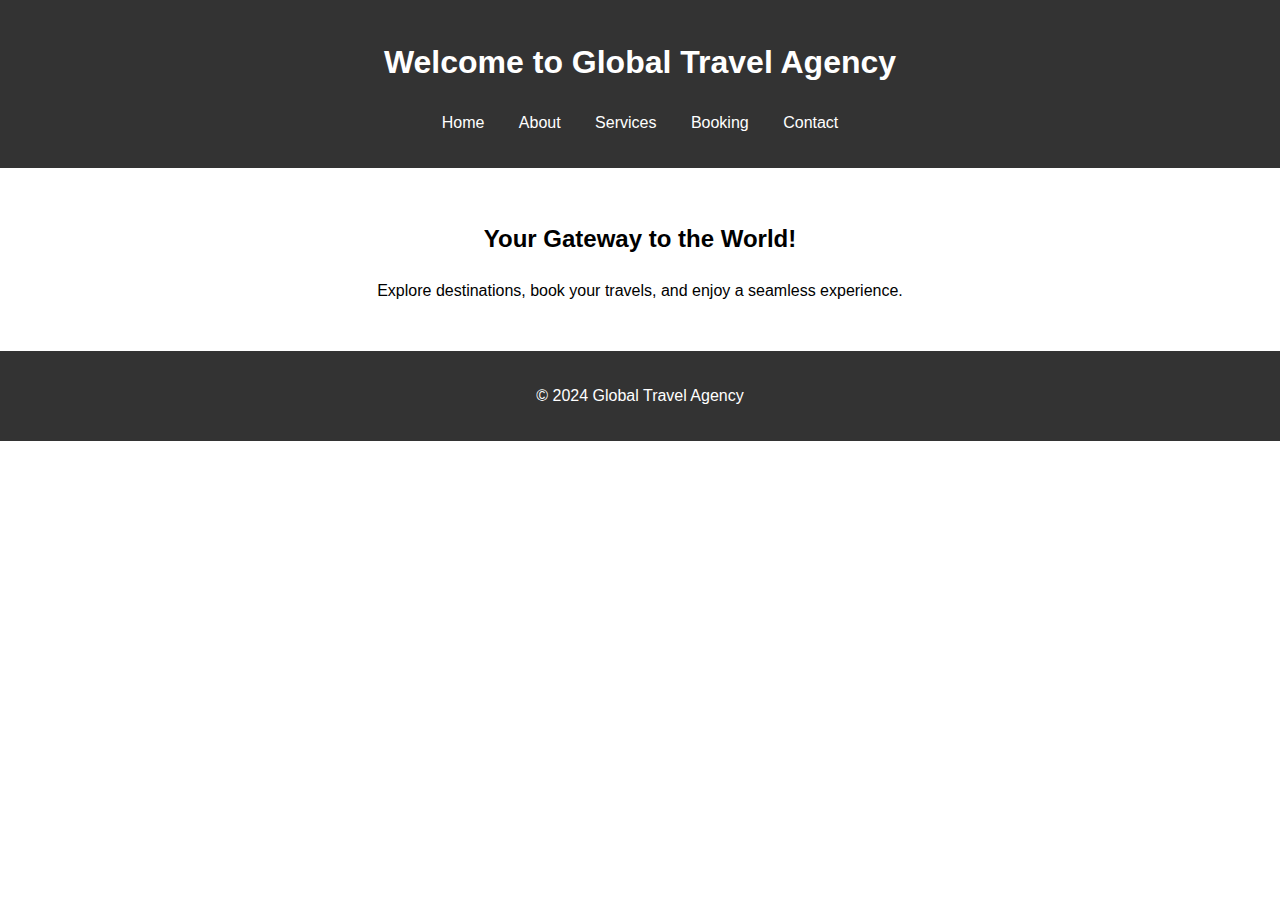
<file: index.html>
<!DOCTYPE html>
<html lang="en">
<head>
    <meta charset="UTF-8">
    <meta name="viewport" content="width=device-width, initial-scale=1.0">
    <title>Home - Travel Agency</title>
    <link rel="stylesheet" href="style.css">
</head>
<body>
    <header>
        <h1>Welcome to Global Travel Agency</h1>
        <nav>
            <a href="index.html">Home</a>
            <a href="about.html">About</a>
            <a href="services.html">Services</a>
            <a href="booking.html">Booking</a>
            <a href="contact.html">Contact</a>
        </nav>
    </header>
    <main>
        <h2>Your Gateway to the World!</h2>
        <p>Explore destinations, book your travels, and enjoy a seamless experience.</p>
    </main>
    <footer>
        <p>&copy; 2024 Global Travel Agency</p>
    </footer>
</body>
</html>
</file>
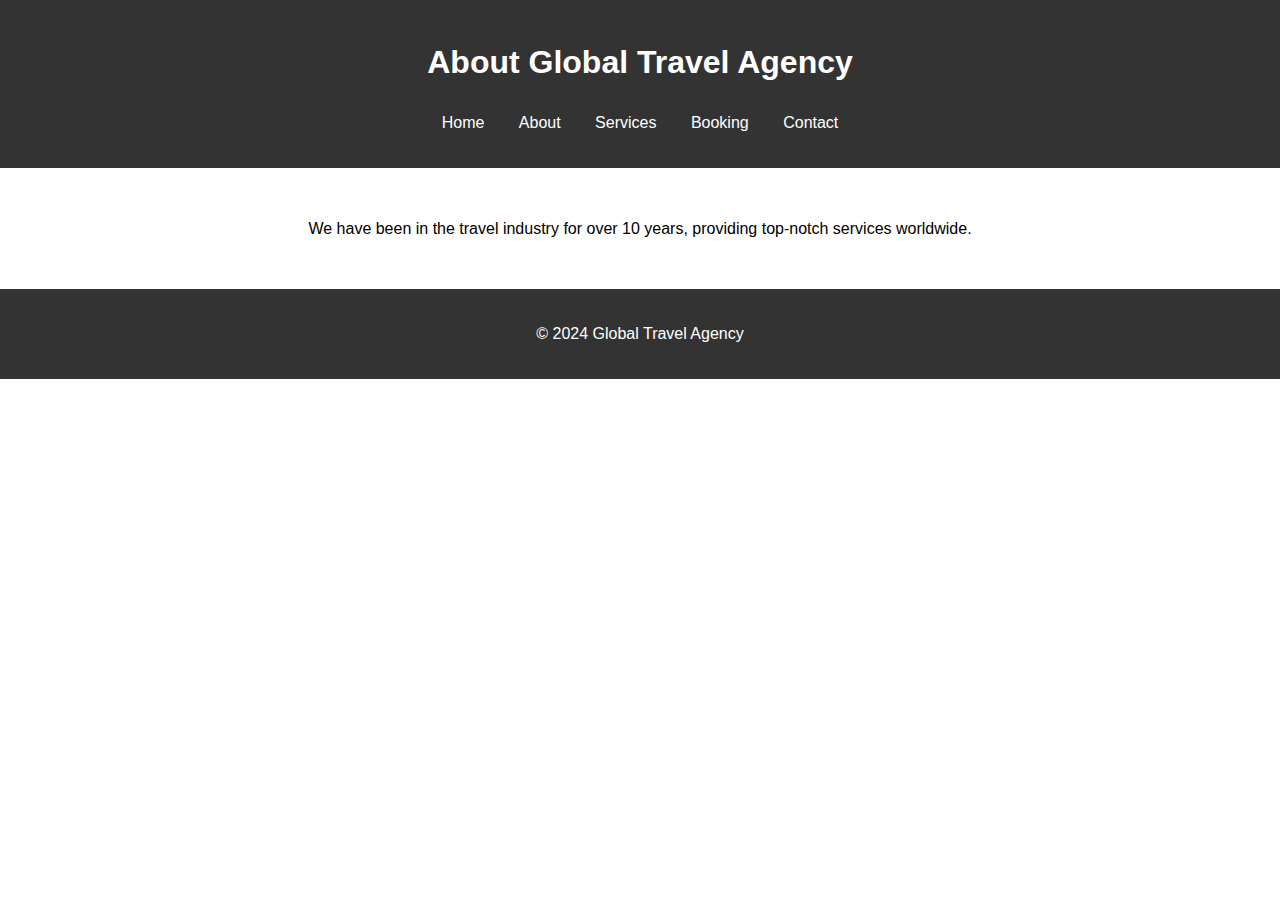
<file: about.html>
<!DOCTYPE html>
<html lang="en">
<head>
    <meta charset="UTF-8">
    <meta name="viewport" content="width=device-width, initial-scale=1.0">
    <title>About Us</title>
    <link rel="stylesheet" href="style.css">
</head>
<body>
    <header>
        <h1>About Global Travel Agency</h1>
        <nav>
            <a href="index.html">Home</a>
            <a href="about.html">About</a>
            <a href="services.html">Services</a>
            <a href="booking.html">Booking</a>
            <a href="contact.html">Contact</a>
        </nav>
    </header>
    <main>
        <p>We have been in the travel industry for over 10 years, providing top-notch services worldwide.</p>
    </main>
    <footer>
        <p>&copy; 2024 Global Travel Agency</p>
    </footer>
</body>
</html>
</file>
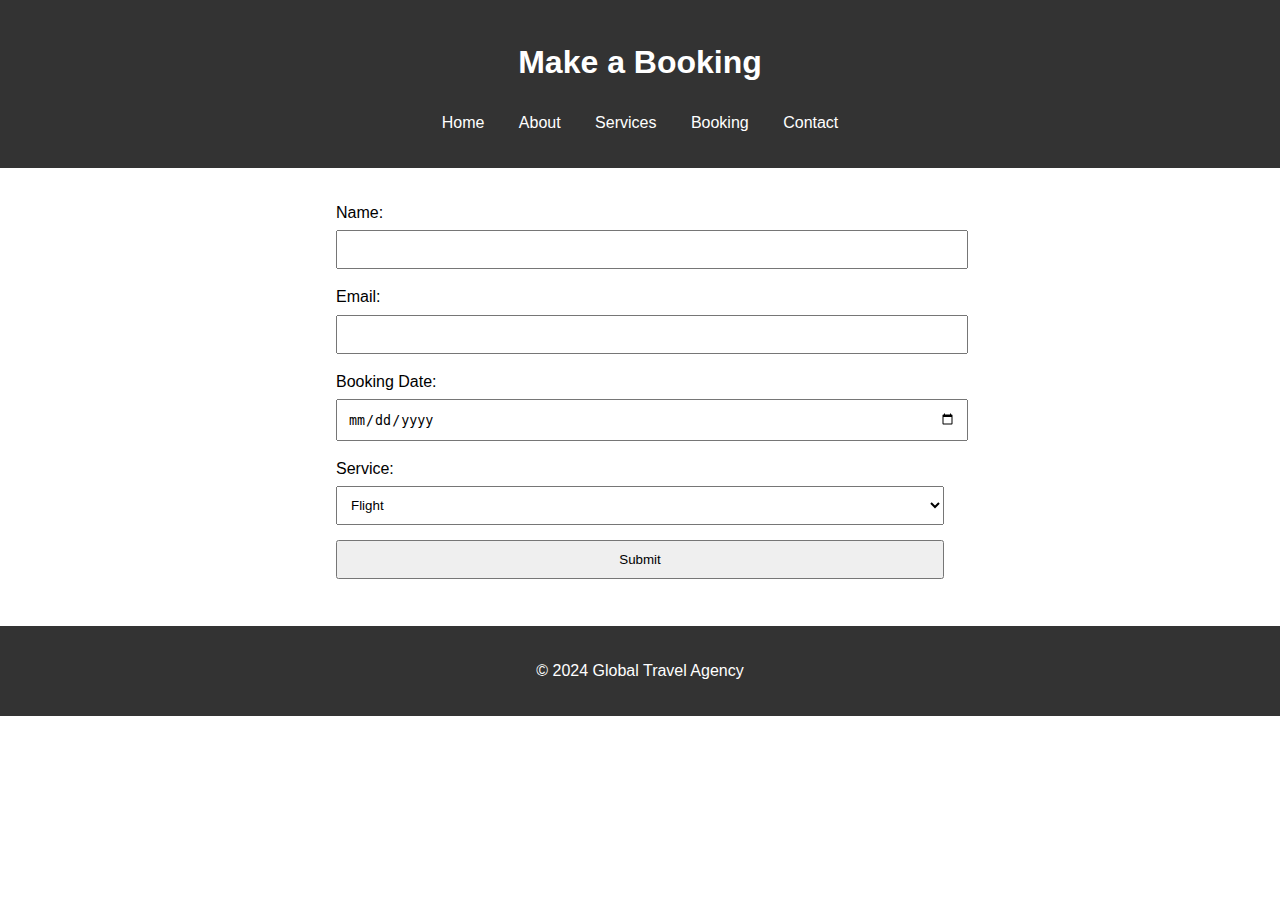
<file: booking.html>
<!DOCTYPE html>
<html lang="en">
<head>
    <meta charset="UTF-8">
    <meta name="viewport" content="width=device-width, initial-scale=1.0">
    <title>Booking</title>
    <link rel="stylesheet" href="style.css">
</head>
<body>
    <header>
        <h1>Make a Booking</h1>
        <nav>
            <a href="index.html">Home</a>
            <a href="about.html">About</a>
            <a href="services.html">Services</a>
            <a href="booking.html">Booking</a>
            <a href="contact.html">Contact</a>
        </nav>
    </header>
    <main>
        <form>
            <label for="name">Name:</label>
            <input type="text" id="name" name="name" required><br>
            <label for="email">Email:</label>
            <input type="email" id="email" name="email" required><br>
            <label for="date">Booking Date:</label>
            <input type="date" id="date" name="date" required><br>
            <label for="service">Service:</label>
            <select name="service" id="service">
                <option value="flight">Flight</option>
                <option value="hotel">Hotel</option>
                <option value="event">Event</option>
            </select><br>
            <button type="submit">Submit</button>
        </form>
    </main>
    <footer>
        <p>&copy; 2024 Global Travel Agency</p>
    </footer>
</body>
</html>
</file>
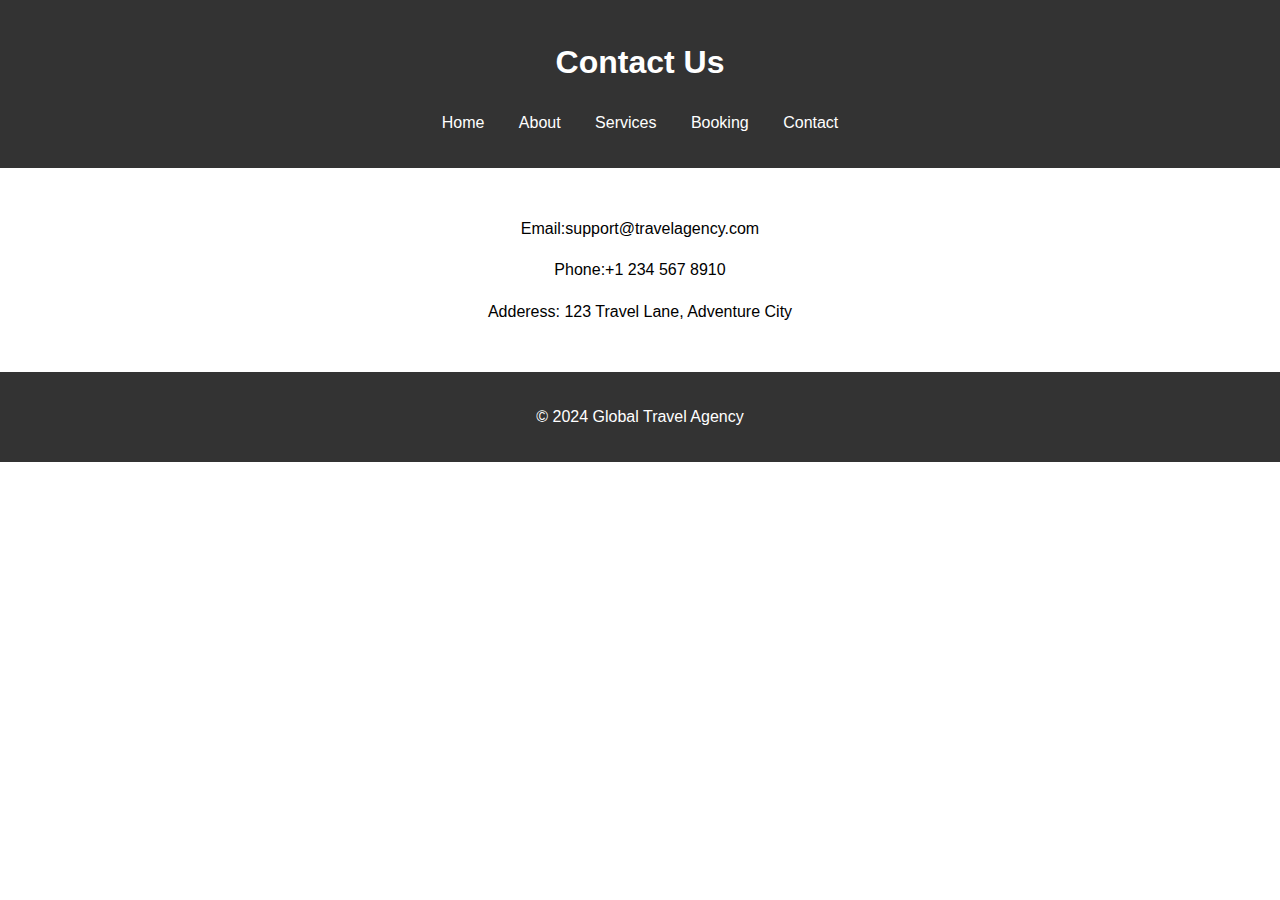
<file: contact.html>
<!DOCTYPE html>
<html lang="en">
<head>
    <meta charset="UTF-8">
    <meta name="viewport" content="width=device-width, initial-scale=1.0">
    <title>Contact Us</title>
    <link rel="stylesheet" href="style.css">
</head>
<body>
    <header>
        <h1>Contact Us</h1>
        <nav>
            <a href="index.html">Home</a>
            <a href="about.html">About</a>
            <a href="services.html">Services</a>
            <a href="booking.html">Booking</a>
            <a href="contact.html">Contact</a>
        </nav>
    </header>
    <main>
        <p>Email:support@travelagency.com</p>
        <p>Phone:+1 234 567 8910</p>
        <p>Adderess: 123 Travel Lane, Adventure City</p>
    </main>
    <footer>
        <p>&copy; 2024 Global Travel Agency</p>
    </footer>
</body>
</html>
</file>
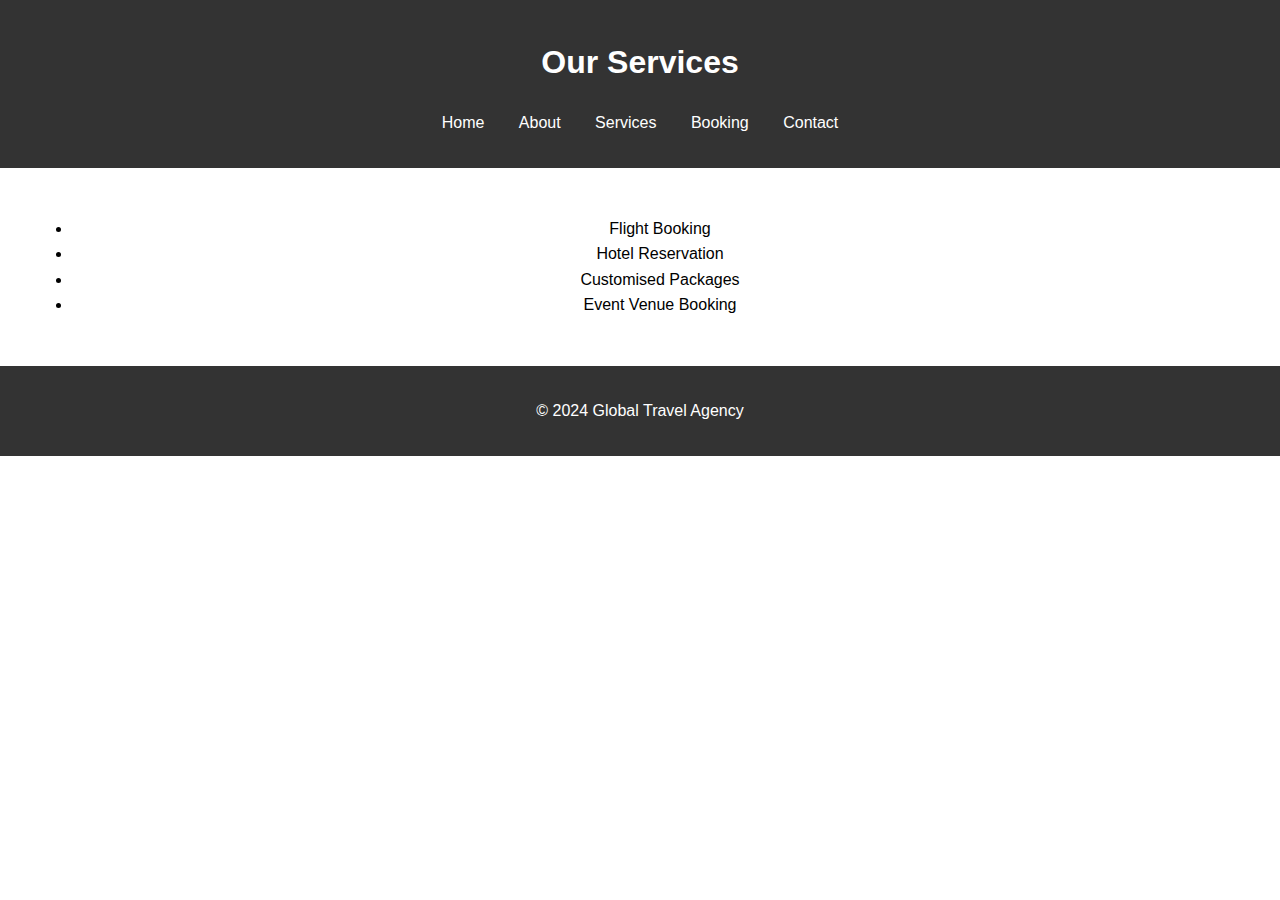
<file: services.html>
<!DOCTYPE html>
<html lang="en">
<head>
    <meta charset="UTF-8">
    <meta name="viewport" content="width=device-width, initial-scale=1.0">
    <title>Our Services</title>
    <link rel="stylesheet" href="style.css">
</head>
<body>
    <header>
        <h1>Our Services</h1>
        <nav>
            <a href="index.html">Home</a>
            <a href="about.html">About</a>
            <a href="services.html">Services</a>
            <a href="booking.html">Booking</a>
            <a href="contact.html">Contact</a>
        </nav>
    </header>
    <main>
        <ul>
            <li>Flight Booking</li>
            <li>Hotel Reservation</li>
            <li>Customised Packages</li>
            <li>Event Venue Booking</li>
        </ul>
    </main>
    <footer>
        <p>&copy; 2024 Global Travel Agency</p>
    </footer>
</body>
</html>
</file>
<file: style.css>
body {
    font-family: Arial, Helvetica, sans-serif;
    margin: 0;
    padding: 0;
    line-height: 1.6;
}
header {
    background: #333;
    color: #fff;
    padding: 1rem 0;
    text-align: center;
}
nav {
    margin: 1rem;
}
nav a {
    color: #fff;
    text-decoration: none;
    margin: 0 15px;
}
nav a:hover {
    text-decoration: underline;
}
main {
    padding: 2rem;
    text-align: center;
}
form {
    margin: auto;
    width: 50%;
    text-align: left;
}
label {
    display: block;
    margin-bottom: 5px;
}
input, select, button {
    width: 100%;
    padding: 10px;
    margin-bottom: 15px;
}
footer {
    background: #333;
    color: #fff;
    text-align: center;
    padding: 1rem 0;
}
</file>
